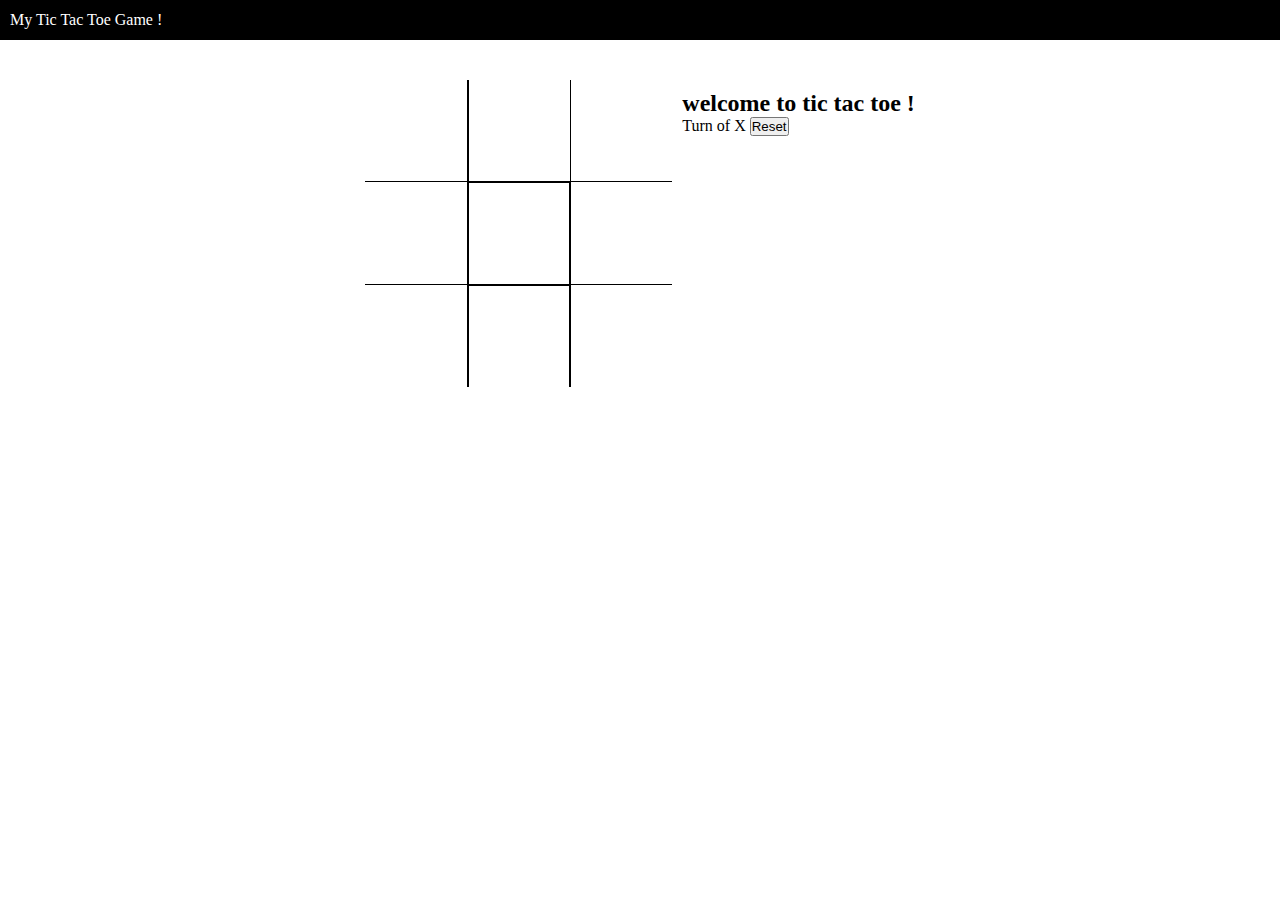
<file: index.html>
<!DOCTYPE html>
<html lang="en">
<head>
    <meta charset="UTF-8">
    <meta http-equiv="X-UA-Compatible" content="IE=edge">
    <meta name="viewport" content="width=device-width, initial-scale=1.0">
    <title>Tic Tac Toe</title>
    <link rel="stylesheet" href="style.css">
</head>
<body>

    <nav>
        <ul>
            <li>
                My Tic Tac Toe Game !
            </li>
        </ul>
    </nav>

    <div class="gamecontainer">

        <div class="container">
            <div class="box bl-0 bt-0"><span class="boxtext"></span></div>
            <div class="box bt-0 br-0"><span class="boxtext"></span></div>
            <div class="box br-0 bt-0"><span class="boxtext"></span></div>
            <div class="box bl-0 bt-0"><span class="boxtext"></span></div>
            <div class="box"><span class="boxtext"></span></div>
            <div class="box bt-0 br-0"><span class="boxtext"></span></div>
            <div class="box bl-0 bt-0 bb-0"><span class="boxtext"></span></div>
            <div class="box bb-0"><span class="boxtext"></span></div>
            <div class="box bt-0 br-0 bb-0"><span class="boxtext"></span></div>

        </div>
        <div class="gameInfo">
            <h2>welcome to tic tac toe !</h2>
            <div>
                <span class="info">Turn of X</span>
                <button id="reset">Reset</button>     
            </div>
            <div class="imagbox">
             <img src="love-bunny.gif">
            </div>
        </div>
    
    </div>

    <script src="script.js"></script>

    
</body>
</html>
</file>
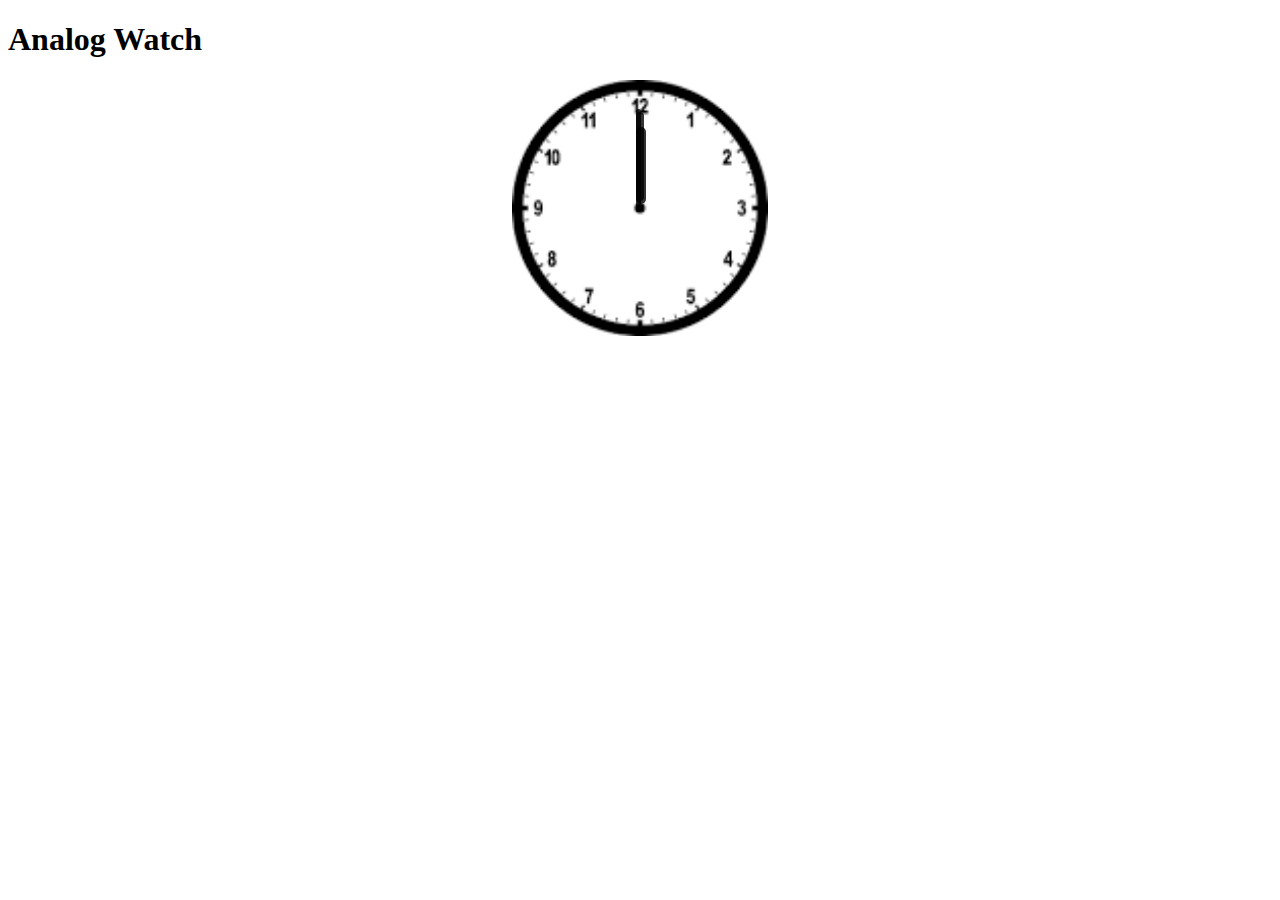
<file: Analog_Clock/index.html>
<!DOCTYPE html>
<html lang="en">
<head>
    <meta charset="UTF-8">
    <meta http-equiv="X-UA-Compatible" content="IE=edge">
    <meta name="viewport" content="width=device-width, initial-scale=1.0">
    <title>Analog Clock</title>
    <link rel="stylesheet" href="style.css">
    <script src="script.js"></script>

</head>
<body>
    <h1>Analog Watch </h1> 
    <!--making responsive clock-->
    <div id="clockContainer">
           <div id="hour"></div>
        <div id="minute"></div>
        <div id="second"></div>
        
    </div>
</body>
</html>
</file>
<file: style.css>
*{
    margin: 0;
    padding: 0;
}
nav {
    list-style-type: none;
    margin: 0;
    padding: 0;
    background-color: black;
    color: white;
    height: 40px;
    align-items: center;
    display: flex;
    padding-left: 10px;
  }

  nav ul{
    list-style-type: none;
  }

  .gamecontainer{
   
    display: flex;
    justify-content: center;
    margin-top: 40px;
}
.container{
    display: grid;
    grid-template-columns: repeat(3,8vw);
    grid-template-rows:repeat(3,8vw) ;
}
.box{
    border: 1px solid black;
    font-size: 5vw;
    display: flex;
    justify-content: center;
    align-items: center;
    cursor: pointer;
}

.box :hover{
    background-color: blueviolet;
}

.gameInfo{
    padding-top: 10px;
    padding-left: 10px;
}

.br-0{
    border-right: 0;
}

.bl-0{
    border-left: 0;
}

.bt-0{
    border-top: 0;
}

.bb-0{
    border-bottom: 0;
}
.imagbox img{
    width: 0;
    transition: width is ease-in-out;
    
}
</file>
<file: Analog_Clock/style.css>
#clockContainer{
    position: relative;
    margin: auto;
    height: 20vw;
    width: 20vw;
    background: url(clock1.png) no-repeat;
   
    background-size: 100%;
    
}

#hour, #minute ,#second{
    position: absolute;
    background-color: black;
    border-radius: 10px;
    transform-origin: bottom;

}
#hour{

   height: 6vw;
   width: 10px;
   margin-top: 3.7vw;
   margin-left: 48.5%;
   opacity: 0.8;
   

}

#minute{
    height: 7vw;
    width: 8px;
    margin-top: 2.5vw;
    margin-left: 48.5%;
    opacity: 0.8;
   

}
#second{
    height: 8vw;
   width: 5px;
   margin-top: 2.3vw;
   margin-left:48.5%;
   opacity: 0.8;
   

   
   
}
</file>
